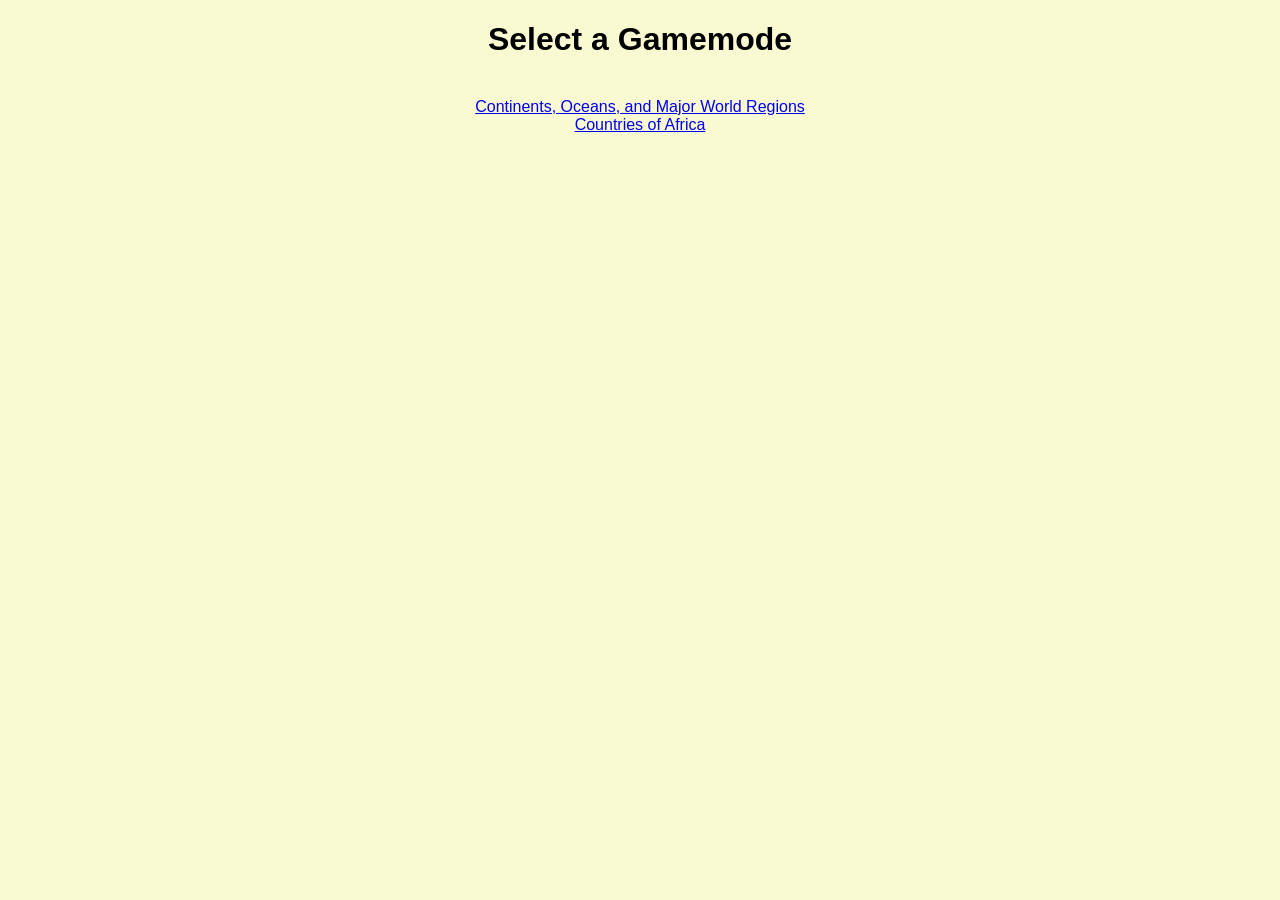
<file: index.html>
<!DOCTYPE html>
<html>
    <head>
        <title>AP Human Geo Study Game</title>
        <link rel="icon" href="imgs/Robinson.png" type="image/x-icon" />
        <link rel="stylesheet" href="style.css" />
    </head>
    <body>
        <div class="container inline">
            <h1>Select a Gamemode</h1>
            <ul class="inline">
                <li><a href="/ApHumanGeoStudyGame/game.html?mode=world">Continents, Oceans, and Major World Regions</a></li>
                <li><a href="/ApHumanGeoStudyGame/game.html?mode=africa">Countries of Africa</a></li>
            </ul>
        </div>
    </body>
</html>
</file>
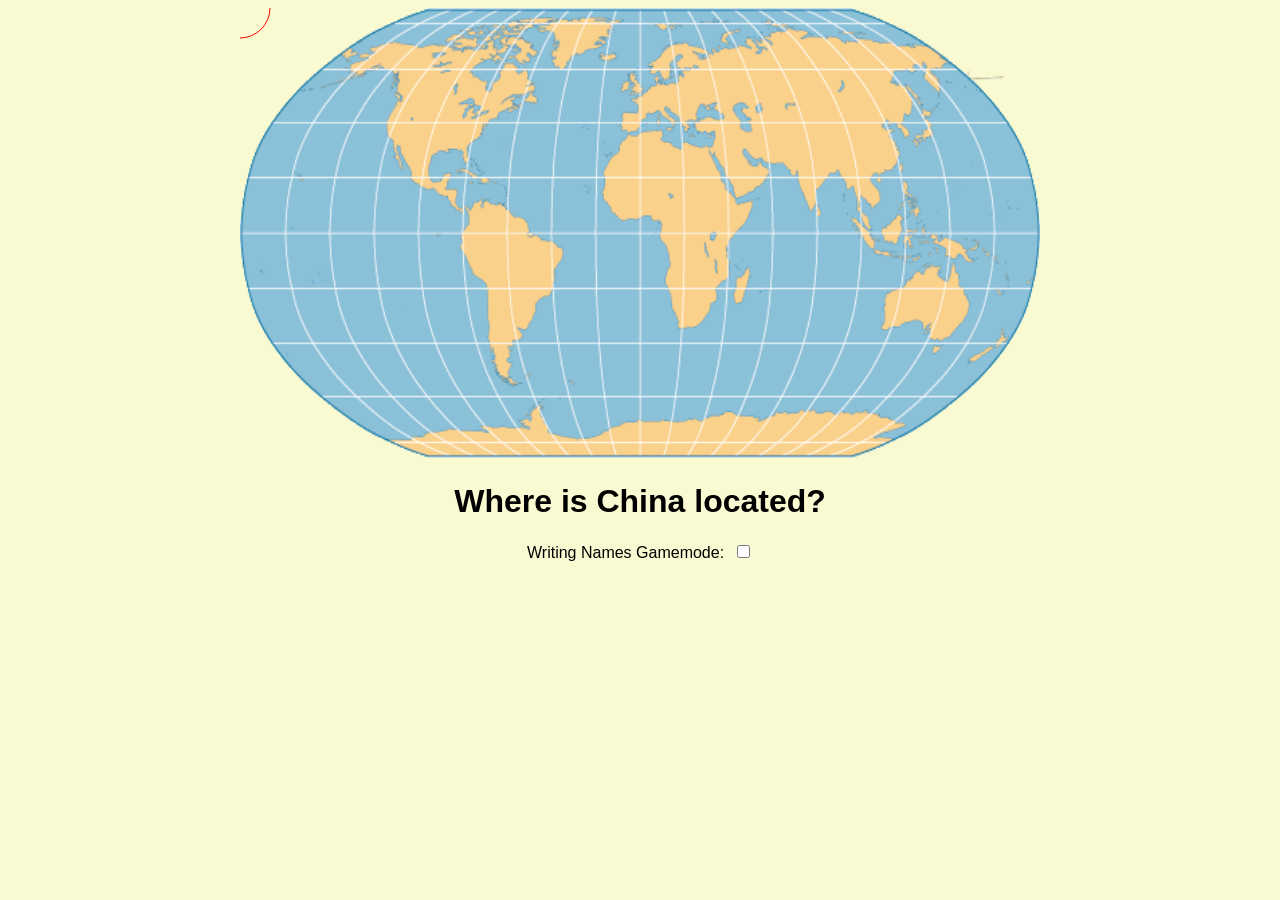
<file: game.html>
<!DOCTYPE html>
<html>
    <head>
        <title>AP Human Geo Study Game</title>
        <link rel="icon" href="Robinson.png" type="image/x-icon" />
        <link rel="stylesheet" href="style.css" />
    </head>
    <body>
        <div id="canvas_container" class="container">
            <canvas id="game_canvas" height="450" width="800"></canvas>
            <h1 id="chosen_place_txt">Loading...</h1>
        </div>
        <img src="imgs/Robinson.png" id="map_img" />
        <script defer src="script.js"></script>
        <div class="container">
            <label for="mode_switch">Writing Names Gamemode:&nbsp;</label>
            <input type="checkbox" name="mode_switch" id="mode_switch" />
        </div>
        <div class="container" id="guesser_container" style="display: none;">
            <input type="text" id="name_guess_input" placeholder="What is that place called?" />
        </div>
    </body>
</html>
</file>
<file: style.css>
.container {
    width: 100%;
    text-align: center;
}

#game_canvas, .inline {
    display: inline;
}

#map_img {
    display: none;
}

#chosen_place_txt, label {
    color: black;
}

html, body, #game_canvas {
    font-family: Arial, Helvetica, sans-serif;
    background-color: lightgoldenrodyellow;
}
</file>
